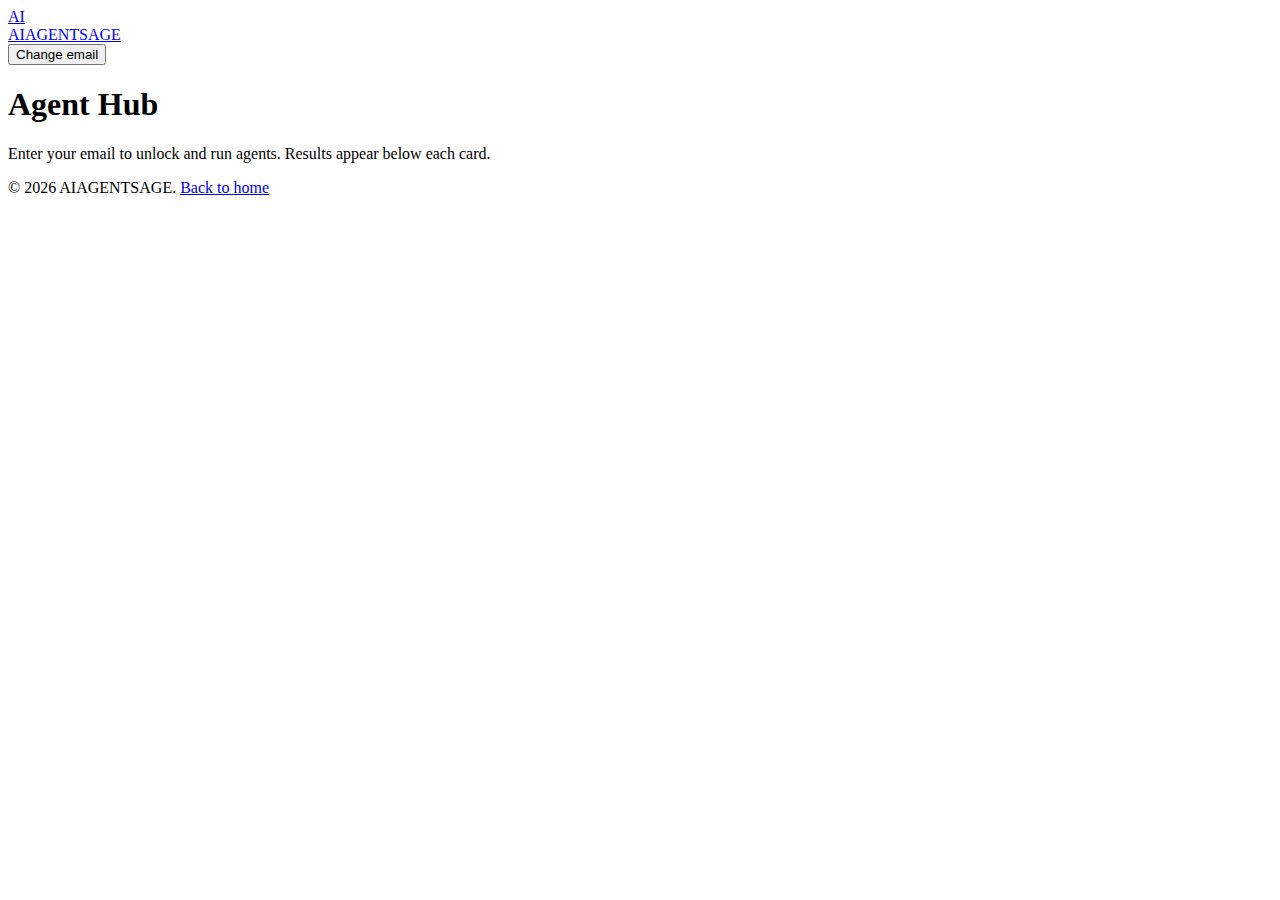
<file: agents.html>
<!DOCTYPE html>
<html lang="en">
<head>
  <meta charset="utf-8" />
  <meta name="viewport" content="width=device-width, initial-scale=1" />
  <title>AIAGENTSAGE — Agent Hub</title>
  <meta name="description" content="Try 10 free AI agents for SME workflows: lead gen, outreach, support, content, and more." />
  <!-- Tailwind CSS via CDN for rapid styling -->
  <script type="module" src="app.js"></script>
  <!-- Custom styles -->
  <link rel="stylesheet" href="/styles.css" />
</head>
<body class="bg-slate-950 text-slate-100 font-[Inter]">
  <!-- Header with logo and email display -->
  <header class="max-w-7xl mx-auto px-6 py-6 flex items-center justify-between">
    <a href="/" class="flex items-center gap-2">
      <div class="w-9 h-9 rounded-2xl bg-gradient-to-br from-emerald-400 to-cyan-500 grid place-content-center font-extrabold text-slate-900">AI</div>
      <span class="font-extrabold text-xl tracking-tight">AIAGENTSAGE</span>
    </a>
    <div class="flex items-center gap-3 text-sm text-slate-300">
      <span id="userEmail" class="hidden"></span>
      <button id="changeEmailBtn" class="px-3 py-1.5 rounded-lg border border-slate-700 hover:border-slate-500">Change email</button>
    </div>
  </header>

  <main class="max-w-7xl mx-auto px-6 pb-24">
    <h1 class="text-3xl font-extrabold">Agent Hub</h1>
    <p class="text-slate-300 mt-2">Enter your email to unlock and run agents. Results appear below each card.</p>
    <!-- Agent cards will populate here via JavaScript -->
    <div id="agentGrid" class="mt-8 grid md:grid-cols-2 xl:grid-cols-3 gap-6"></div>
  </main>

  <!-- Email gate modal to capture user email -->
  <dialog id="emailGate" class="rounded-2xl border border-slate-800 bg-slate-900/90 backdrop:bg-black/60 p-0 w-full max-w-lg">
    <form id="emailForm" method="dialog" class="p-6">
      <h2 class="text-2xl font-extrabold">Unlock the Agent Hub</h2>
      <p class="text-slate-300 mt-2">Enter your work email to access 10 agents for free.</p>
      <input id="emailInput" type="email" required placeholder="you@company.com" class="mt-4 w-full px-4 py-3 rounded-xl bg-slate-950 border border-slate-700 outline-none focus:border-emerald-400" />
      <label class="flex items-center gap-2 mt-3 text-xs text-slate-400">
        <input id="consent" type="checkbox" required class="accent-emerald-400" />
        I agree to receive occasional product updates.
      </label>
      <div class="mt-5 flex justify-end gap-3">
        <button type="button" id="cancelEmail" class="px-4 py-2 rounded-xl border border-slate-700">Cancel</button>
        <button type="submit" class="px-5 py-2 rounded-xl bg-gradient-to-r from-emerald-400 to-cyan-300 text-slate-900 font-semibold">Unlock</button>
      </div>
    </form>
  </dialog>

  <!-- Footer -->
  <footer class="border-t border-slate-800/60">
    <div class="max-w-7xl mx-auto px-6 py-10 text-sm text-slate-400 flex flex-col md:flex-row gap-4 md:items-center md:justify-between">
      <span>© <span id="year"></span> AIAGENTSAGE.</span>
      <a class="hover:text-white" href="/">Back to home</a>
    </div>
  </footer>

  <!-- Module-based JS for agent logic -->
  <script type="module" src="/app.js"></script>
  <script>
    // Set the dynamic year in the footer
    document.getElementById('year').textContent = new Date().getFullYear();
  </script>
</body>
</html>
</file>
<file: styles.css>
/* Additional styles for AIAGENTSAGE */

/* Remove default focus outlines for a cleaner look */
*:focus {
  outline: none;
}

/* Utility class for subtle glowing card borders (not currently used but available for future customization) */
.card-glow {
  box-shadow: 0 0 0 1px rgba(16, 185, 129, 0.25), 0 10px 30px rgba(16, 185, 129, 0.08);
}
</file>
